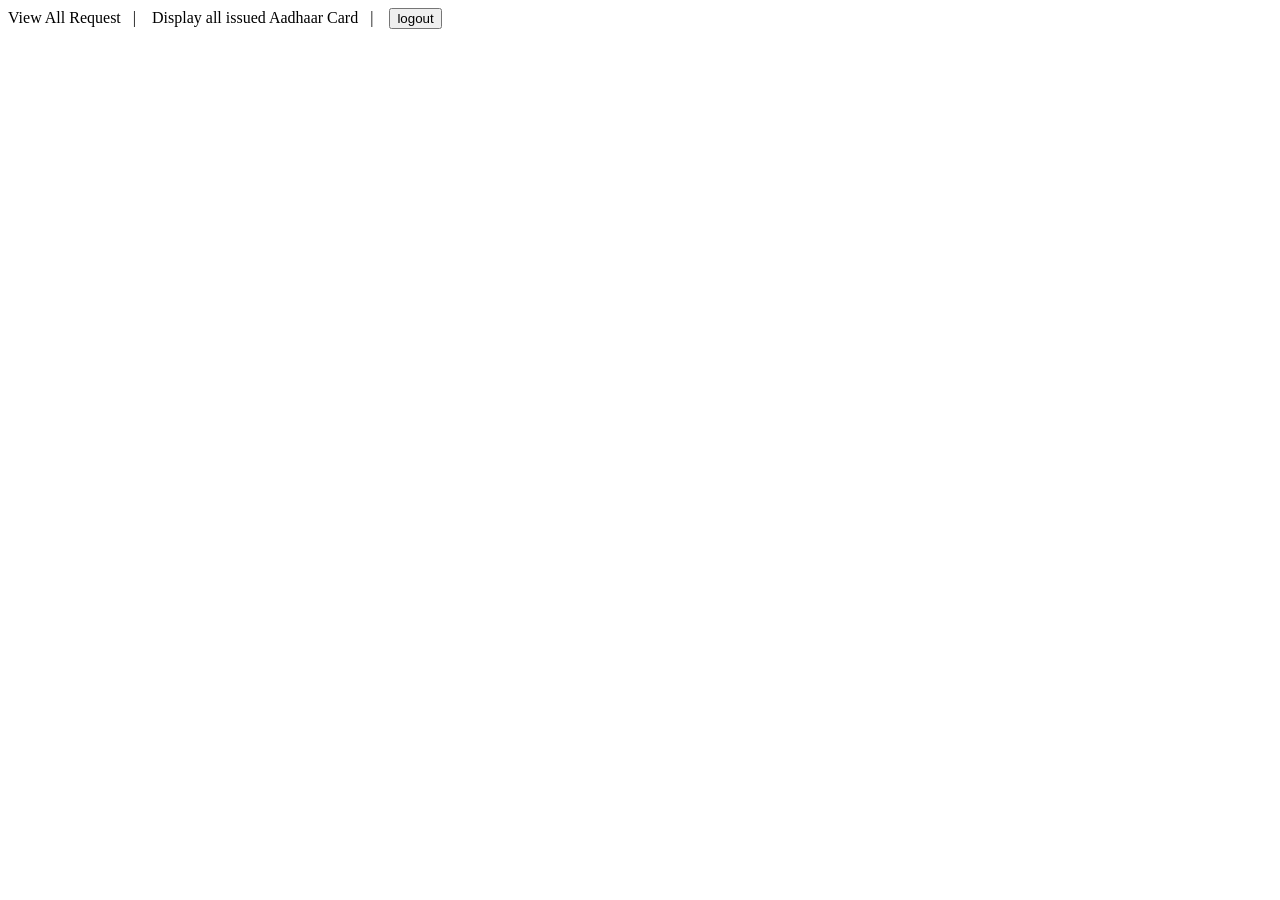
<file: src/app/admindashboard/admindashboard.component.html>
<!DOCTYPE html>
<html lang="en">
<head>
    <meta charset="UTF-8">
    <meta name="viewport" content="width=device-width, initial-scale=1.0">
    <title>Document</title>
</head>
<body>
    <div>
        <a routerLink="viewReqt" class="btn btn-primary">View All Request</a>&nbsp;&nbsp;&nbsp;|&nbsp;&nbsp;&nbsp;
        <a routerLink="viewall" class="btn btn-primary">Display all issued Aadhaar Card</a>&nbsp;&nbsp;&nbsp;|&nbsp;&nbsp;&nbsp;
        <input type="button" class="btn btn-primary" value="logout" (click)="logout()"/>
        <br><br><br><br>
        <router-outlet></router-outlet>        
      </div>
</body>
</html>
</file>
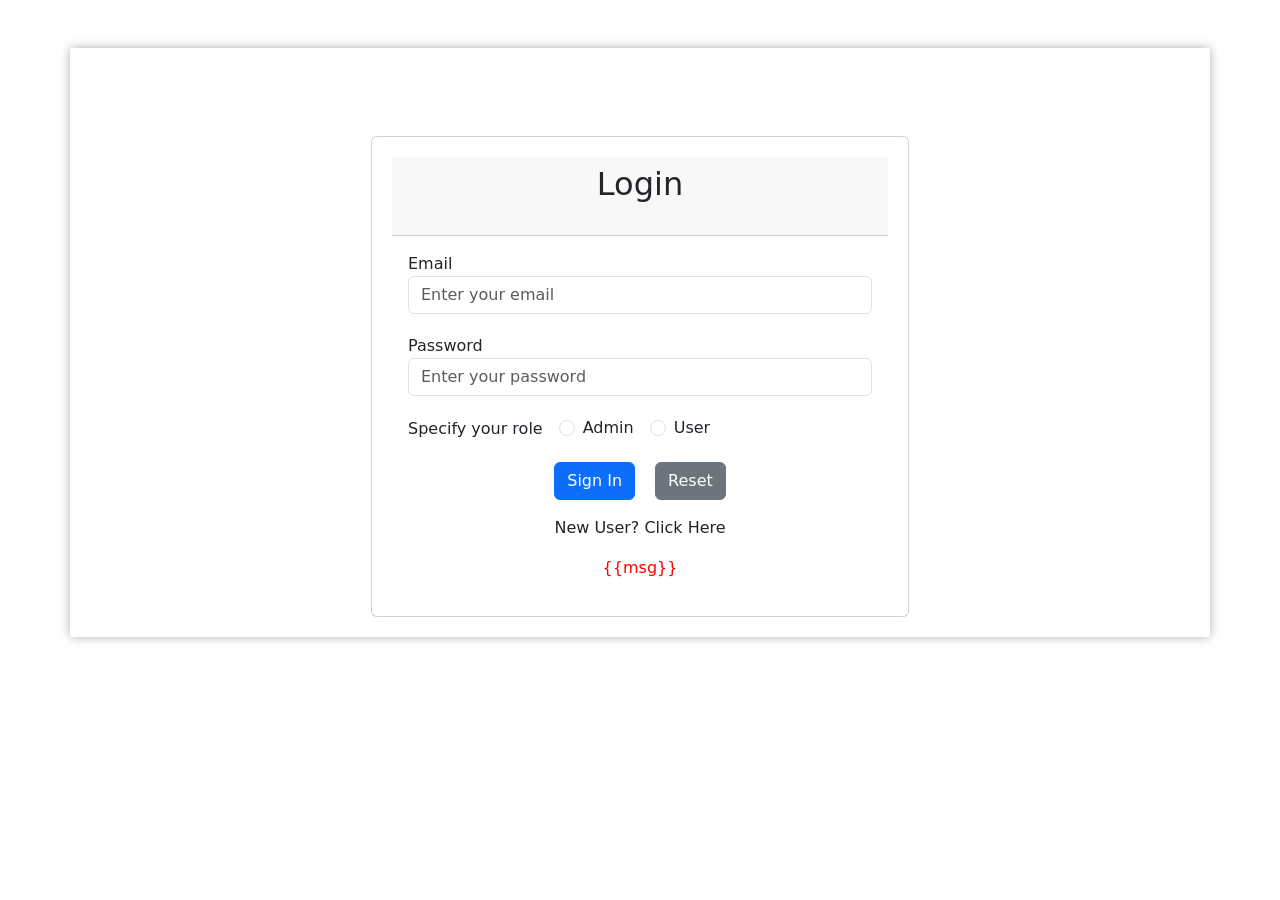
<file: src/app/login/login.component.html>
<!DOCTYPE html>
<html>

<head>
  <title>Login Page</title>

  <link rel="stylesheet" href="https://cdnjs.cloudflare.com/ajax/libs/twitter-bootstrap/5.0.2/css/bootstrap.min.css">
  <style>
    .login-label {
      text-align: left;
    }

    .login-form {
      margin-top: 20px;
      padding: 20px;
      
    }

    .login-form .form-group {
      margin-bottom: 20px;
    }

    .login-form .radio-group {
      display: flex;
      align-items: center;
      margin-bottom: 20px;
    }

    .login-form .submit-buttons {
      display: flex;
      justify-content: center;
    }

    .login-form .submit-buttons button {
      margin: 0 10px; 
    }
  </style>
</head>

<body>
  <div class="container mt-5" style="box-shadow: 0 0 10px rgba(0, 0, 0, 0.3); padding: 20px;">
    <div class="row mt-5">
      <div class="col-md-6 offset-md-3">
        <div class="card login-form">
          <div class="card-header">
            <h2 class="text-center mb-4">Login</h2>
          </div>
          <div class="card-body">
            <form [formGroup]="loginRef" (ngSubmit)="signIn()">
              <div class="form-group login-label">
                <label for="emailid">Email</label>
                <input type="email" class="form-control" id="emailid" formControlName="emailid"
                  placeholder="Enter your email" />
              </div>

              <div class="form-group login-label">
                <label for="password" >Password</label>
                <input type="password" class="form-control" id="password" formControlName="password"
                  placeholder="Enter your password" />
              </div>
              <div class="radio-group">
                <label>Specify your role&emsp;</label>

                <div class="form-check form-check-inline">
                  <input type="radio" class="form-check-input" id="admin" name="typeOfUser" value="admin"
                    formControlName="typeOfUser">
                  <label class="form-check-label" for="admin">Admin</label>
                </div>
                <div class="form-check form-check-inline">
                  <input type="radio" class="form-check-input" id="user" name="typeOfUser" value="user"
                    formControlName="typeOfUser">
                  <label class="form-check-label" for="user">User</label>
                </div>
              </div>

              <div class="submit-buttons">
                <button type="submit" class="btn btn-primary">Sign In</button>
                <button type="reset" class="btn btn-secondary">Reset</button>
              </div>
            </form>

            <p class="text-center mt-3">New User? <a routerLink="/signup">Click Here</a></p>

            <div class="text-center mt-2">
              <span style="color: red">{{msg}}</span>
            </div>
          </div>
        </div>
      </div>
    </div>
  </div>

 
  <script src="https://cdnjs.cloudflare.com/ajax/libs/twitter-bootstrap/5.0.2/js/bootstrap.bundle.min.js"></script>
</body>

</html>
</file>
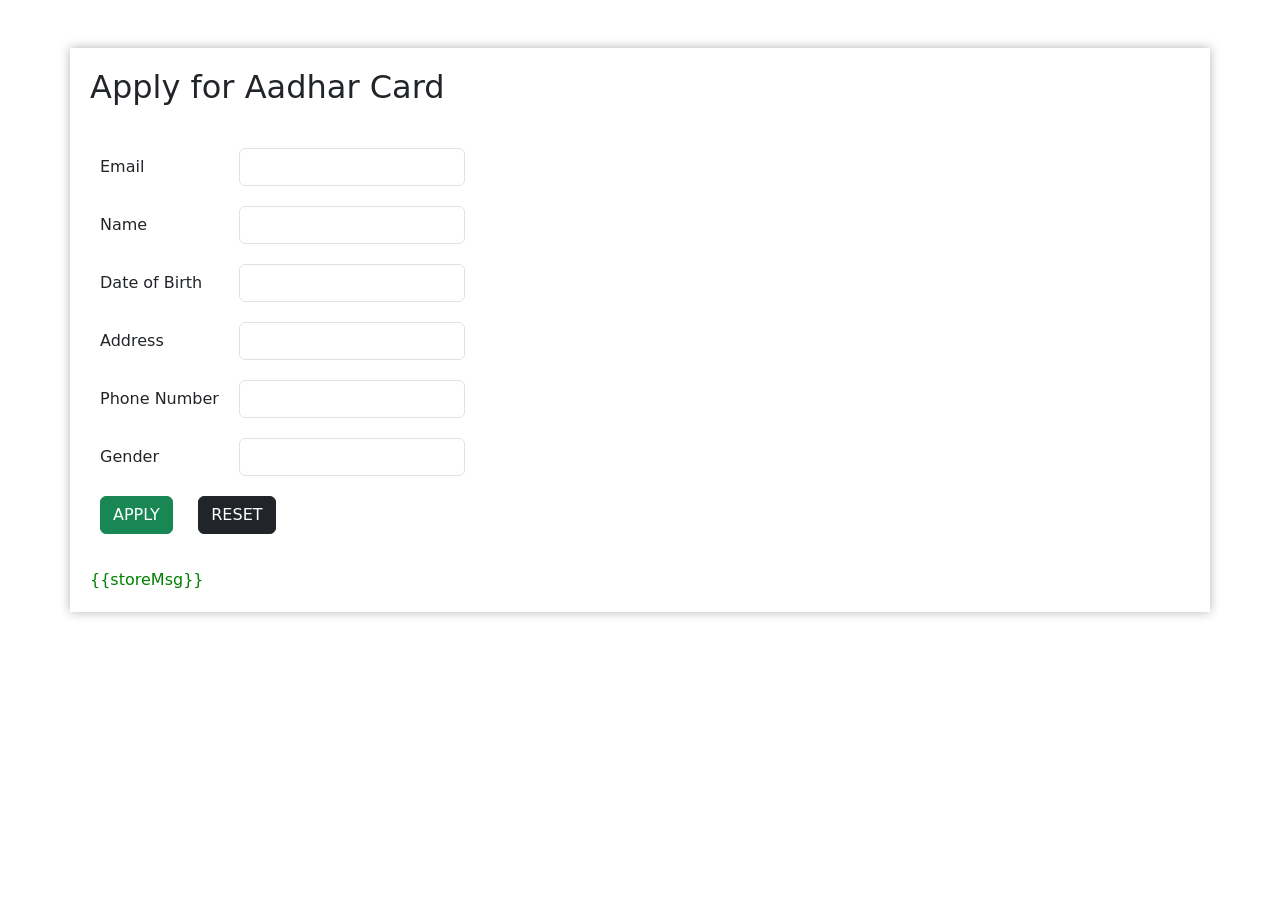
<file: src/app/new-request/new-request.component.html>
<!DOCTYPE html>
<html lang="en">
<head>
    <meta charset="UTF-8">
    <meta name="viewport" content="width=device-width, initial-scale=1.0">
    <title>Document</title>
    <link rel="stylesheet" href="https://cdnjs.cloudflare.com/ajax/libs/twitter-bootstrap/5.0.2/css/bootstrap.min.css">
</head>
<body>
    <div class="container mt-5" style="box-shadow: 0 0 10px rgba(0, 0, 0, 0.3); padding: 20px;">
        <h2>Apply for Aadhar Card</h2><br>
        <form [formGroup]="reqRef" (ngSubmit)="storeRequest()">
            <input type="hidden" name="status" value="New aadhar request">
            <table cellpadding="10">
                <tr>
                    <td>Email</td>
                    <td><input type="text" class="form-control" formControlName="emailid"></td>
                </tr>
                <tr>
                    <td>Name</td>
                    <td><input type="text" class="form-control" formControlName="name"></td>
                </tr>
                <tr>
                    <td>Date of Birth</td>
                    <td><input type="text" class="form-control" formControlName="dob"></td>
                </tr>
                <tr>
                    <td>Address</td>
                    <td><input type="text" class="form-control" formControlName="address"></td>
                </tr>
                <tr>
                    <td>Phone Number</td>
                    <td><input type="text" class="form-control" formControlName="phone"></td>
                </tr>
                <tr>
                    <td>Gender</td>
                    <td><input type="text" class="form-control" formControlName="gender"></td>
                </tr>
                <tr>
                    <td colspan="2">
                        <button type="submit" class="btn btn-success">APPLY</button>&nbsp;&nbsp;&nbsp;&nbsp;
                        <button type="reset" class="btn btn-dark">RESET</button>
                    </td>
                </tr>
            </table>
        </form><br/>
        <span style="color:green">{{storeMsg}}</span>
    </div>
</body>
</html>
</file>
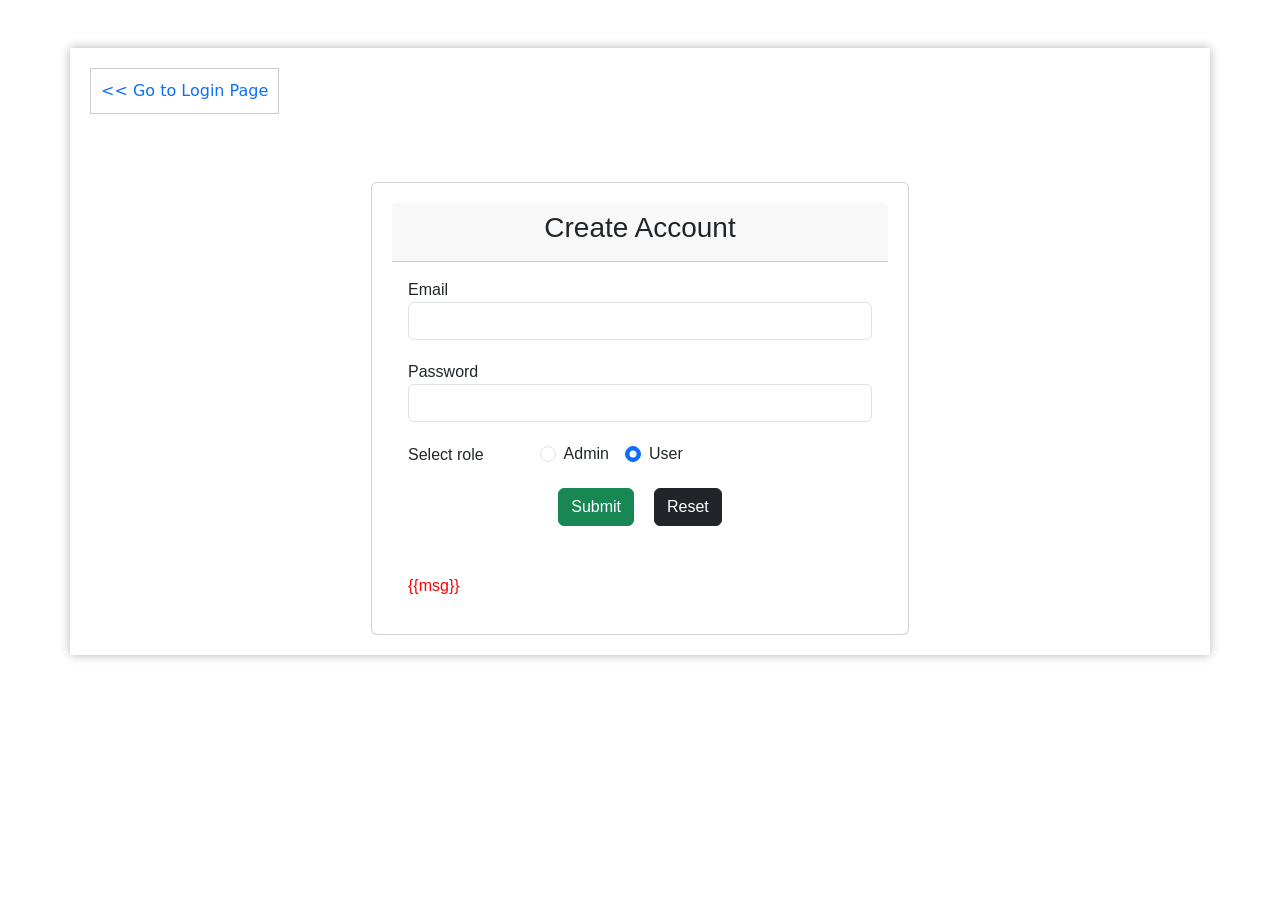
<file: src/app/register/register.component.html>
<!DOCTYPE html>
<html>

<head>
  <title>Create Account</title>
  <link rel="stylesheet" href="https://cdnjs.cloudflare.com/ajax/libs/twitter-bootstrap/5.0.2/css/bootstrap.min.css">
  <style>
    .signup-label {
      text-align: left;
    }

    .signup-form {
      margin-top: 20px;
      padding: 20px;
      font-family: 'Roboto', sans-serif; 
    }

    .signup-form .form-group {
      margin-bottom: 20px;
    }

    .signup-form .radio-group {
      display: flex;
      align-items: center;
      margin-bottom: 20px;
    }

    .signup-form .submit-buttons {
      display: flex;
      justify-content: center; 
    }

    .signup-form .submit-buttons button {
      margin: 0 10px; 
    }

    .link-box {
      padding: 10px;
      border: 1px solid #ccc;
      display: inline-block;
    }

    .link-box a {
      text-decoration: none;
    }
  </style>
</head>

<body>
  <div class="container mt-5" style="box-shadow: 0 0 10px rgba(0, 0, 0, 0.3); padding: 20px;">
    <div class="link-box">
        <a href="javascript:void(0)" (click)="goBack()">
          &lt;&lt; Go to Login Page
        </a>
      </div>
    <div class="row mt-5">
      <div class="col-md-6 offset-md-3">
        <div class="card signup-form">
          <div class="card-header">
            <h3 class="text-center">Create Account</h3>
          </div>
          <div class="card-body">
            <form [formGroup]="signUpRef" (ngSubmit)="signUp()">
              <div class="form-group signup-label">
                <label for="emailid">Email</label>
                <input type="email" class="form-control" id="emailid" formControlName="emailid" />
              </div>

              <div class="form-group signup-label">
                <label for="password">Password</label>
                <input type="password" class="form-control" id="password" formControlName="password" />
              </div>
              <div class="radio-group">
                <label>Select role&emsp;</label>

                <div class="form-check form-check-inline">
                </div>
                <div class="form-check form-check-inline">
                  <input type="radio" class="form-check-input" id="admin" name="typeOfUser" value="admin"
                    formControlName="typeOfUser">
                  <label class="form-check-label" for="admin">Admin</label>
                </div>
                <div class="form-check form-check-inline">
                  <input type="radio" class="form-check-input" id="user" name="typeOfUser" value="user"
                    formControlName="typeOfUser" checked >
                  <label class="form-check-label" for="user">User</label>
                </div>
              </div>

              <div class="submit-buttons">
                <button type="submit" class="btn btn-success">Submit</button>
                <button type="reset" class="btn btn-dark">Reset</button>
              </div>
            </form>

            <br><br>
            <span style="color:red">{{msg}}</span>
          </div>
        </div>
      </div>
    </div>
  </div>


  <script src="https://cdnjs.cloudflare.com/ajax/libs/twitter-bootstrap/5.0.2/js/bootstrap.bundle.min.js"></script>
</body>

</html>
</file>
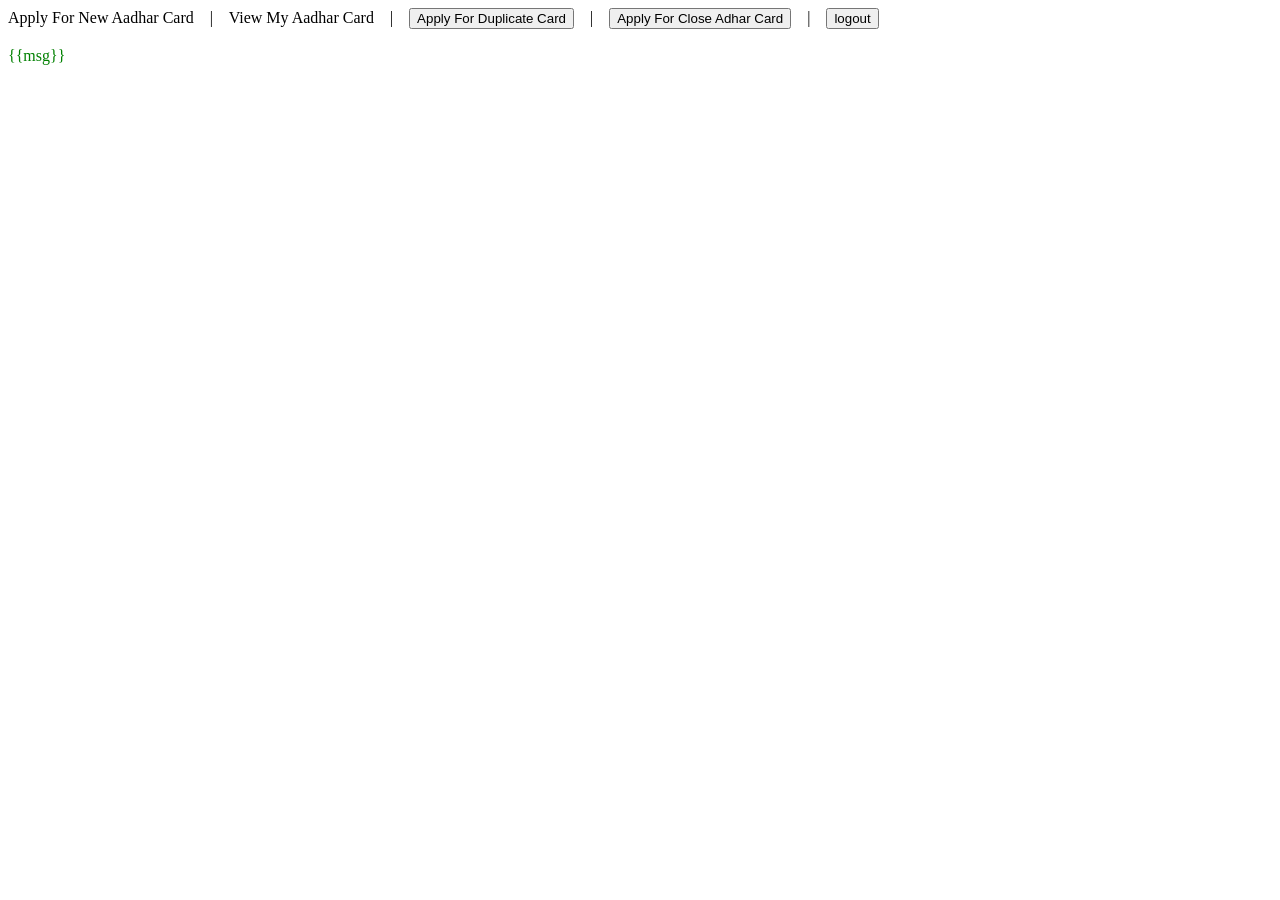
<file: src/app/userdashboard/userdashboard.component.html>
<!DOCTYPE html>
<html lang="en">
<head>
  <meta charset="UTF-8">
  <meta name="viewport" content="width=device-width, initial-scale=1.0">
  <title>Document</title>
  <style>
    .btn-grey {
      background-color:brown;
      color: white;
    }
  </style>
</head>
<body>
  <div>
    <a routerLink="storeReq" class="btn btn-primary">Apply For New Aadhar Card</a>&nbsp;&nbsp;&nbsp;&nbsp;|&nbsp;&nbsp;&nbsp;
    <a routerLink="view" class="btn btn-primary">View My Aadhar Card</a>&nbsp;&nbsp;&nbsp;&nbsp;|&nbsp;&nbsp;&nbsp;
    <input type="button" class="btn btn-primary" value="Apply For Duplicate Card" (click)="applydup()"/>&nbsp;&nbsp;&nbsp;&nbsp;|&nbsp;&nbsp;&nbsp;
    <input type="button" class="btn btn-primary" value="Apply For Close Adhar Card" (click)="closeadhar()"/>&nbsp;&nbsp;&nbsp;&nbsp;|&nbsp;&nbsp;&nbsp;
    <input type="button" class="btn btn-primary" value="logout" (click)="logout()"/><br><br>
    <span style="color:green">{{msg}}</span><br><br>

    <router-outlet></router-outlet>
    <br/>
  </div>
</body>
</html>
</file>
